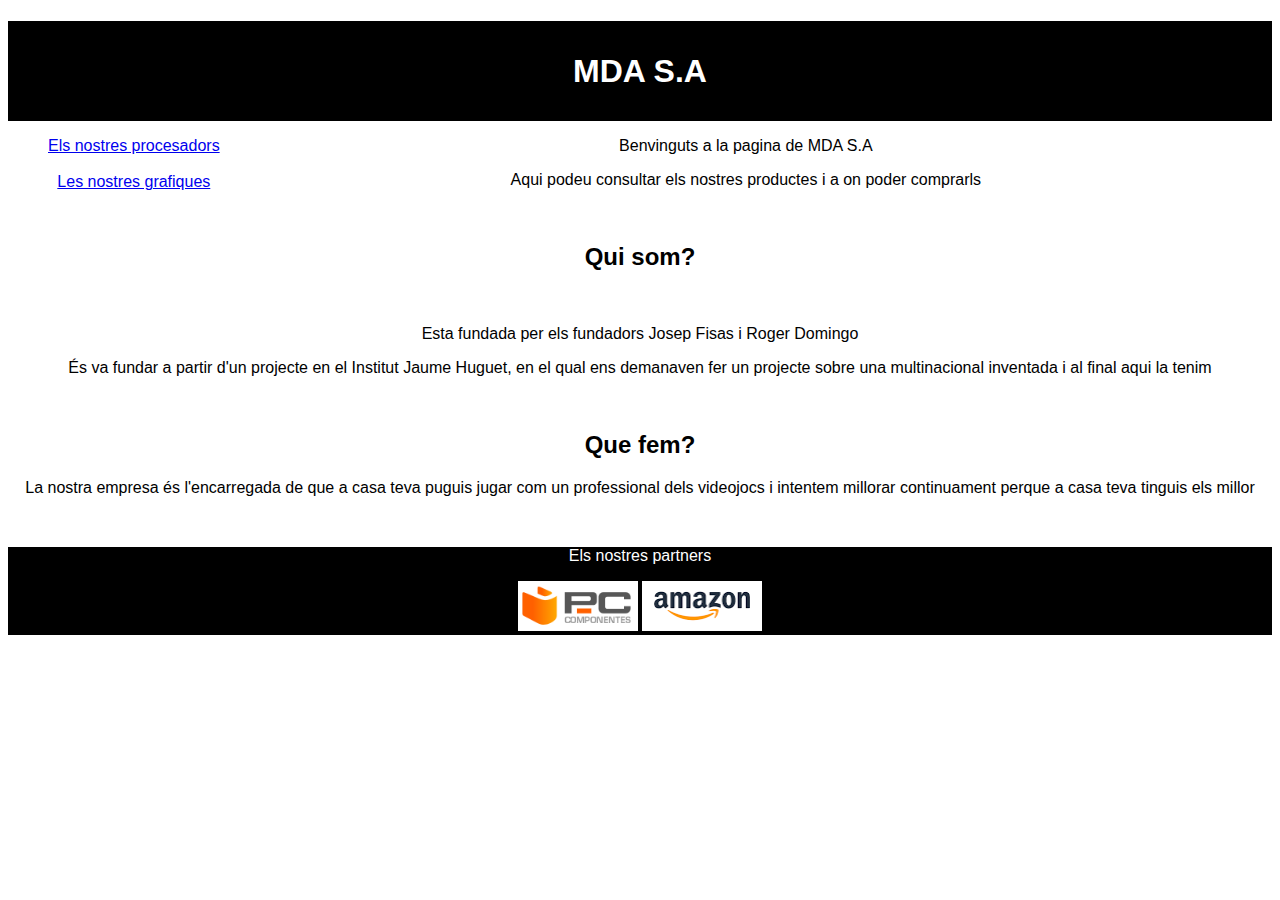
<file: index.html>
<!DOCTYPE html>
<html>
<head>
	<meta charset="utf-8">
	<meta name="viewport" content="width=device-width, initial-scale=1">
	<title>Procesadors</title>
	<link rel="stylesheet" type="text/css" href="Style.css">
	<style type="text/css">
		nav{
			float: left;
			background: white;
		}
	</style>
</head>
<body>
	<div id="Contenidor">
		<header>
			<h1>MDA S.A</h1>
		</header>

		<nav>
			<center>
				<ul>
					<li><a href="Procesadors.html">Els nostres procesadors</a></li>
					<br>
					<li><a href="Grafiques.html">Les nostres grafiques</a></li>
				</ul>
			</center>
		</nav>
		<article>
			<center>
				<p>Benvinguts a la pagina de MDA S.A</p>
				<p>Aqui podeu consultar els nostres productes i a on poder comprarls</p>
				<br>
				<h2>Qui som?</h2>
				<br>
				<p>Esta fundada per els fundadors Josep Fisas i Roger Domingo</p>
				<p>És va fundar a partir d'un projecte en el Institut Jaume Huguet, en el qual ens demanaven fer un projecte sobre una multinacional inventada i al final aqui la tenim</p>
				<br>
				<h2>Que fem?</h2>
				<p>La nostra empresa és l'encarregada de que a casa teva puguis jugar com un professional dels videojocs i intentem millorar continuament perque a casa teva tinguis els millor</p>
			</center>
		</article>
		<br>
<footer>
	<p>Els nostres partners</p>
	<a href="https://www.pccomponentes.com/"><img src="Imatges\PcComponentes.png" height="50px" width="120px"></a></a>
	<a href="https://www.amazon.com/"><img src="Imatges\Amazon.png" height="50px" width="120px"></a>
</footer>
</body>
</html>
</file>
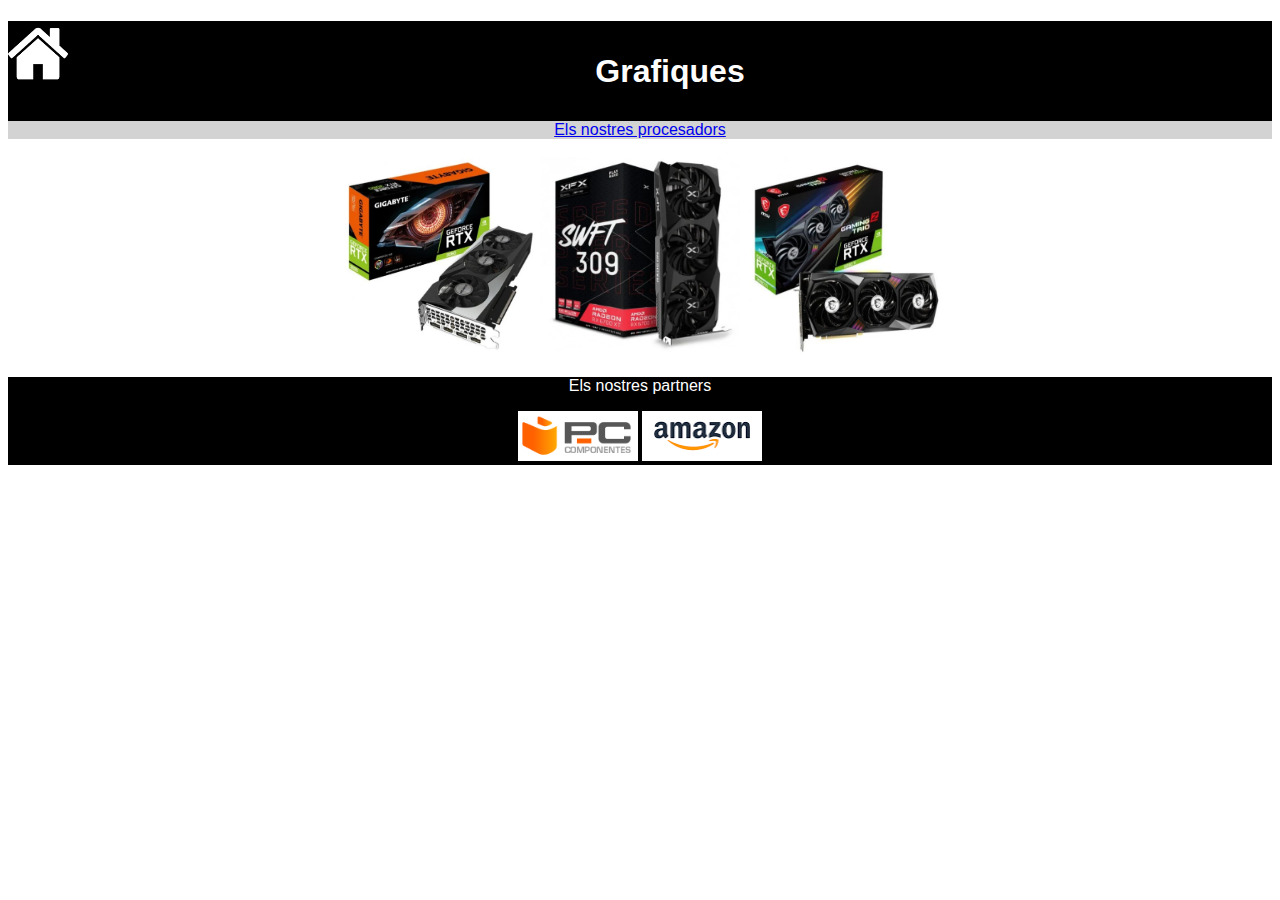
<file: Grafiques.html>
<!DOCTYPE html>
<html>
<head>
	<meta charset="utf-8">
	<meta name="viewport" content="width=device-width, initial-scale=1">
	<title>Procesadors</title>
	<link rel="stylesheet" type="text/css" href="Style.css">
</head>
<body>
	<div id="Contenidor">
		<header>
			<a href="Index.html">
	<img align="left" src="Imatges\Home.png" style="width:60px;height:65px;"></a><h1>Grafiques</h1>
		</header>

		<nav>
			<center>
			<a href="Procesadors.html">Els nostres procesadors</a>
			</center>
		</nav>
		<article>
			<center>
			<div>
			<br>
            <a href="https://www.pccomponentes.com/gigabyte-geforce-rtx-3060-gaming-oc-12gb-gddr6-rev-20"><img src="Imatges\Grafica1.png"  width="200" height="200"></a> <a href="https://www.pccomponentes.com/xfx-speedster-swft309-amd-radeon-rx-6700-xt-core-gaming-12gb-gddr6"><img src="Imatges\Grafica2.png" width="200" height="200"></a> <a href="https://www.pccomponentes.com/msi-geforce-rtx-3060-ti-gaming-z-trio-lhr-8gb-gddr6"><img src="Imatges\Grafica3.png" width="200" height="200"></a> 
          </div>
			</center>
		</article>
<footer>
	<p>Els nostres partners</p>
	<a href="https://www.pccomponentes.com/"><img src="Imatges\PcComponentes.png" height="50px" width="120px"></a>
	<a href="https://www.amazon.com/"><img src="Imatges\Amazon.png" height="50px" width="120px"></a>
</footer>
</body>
</html>
</file>
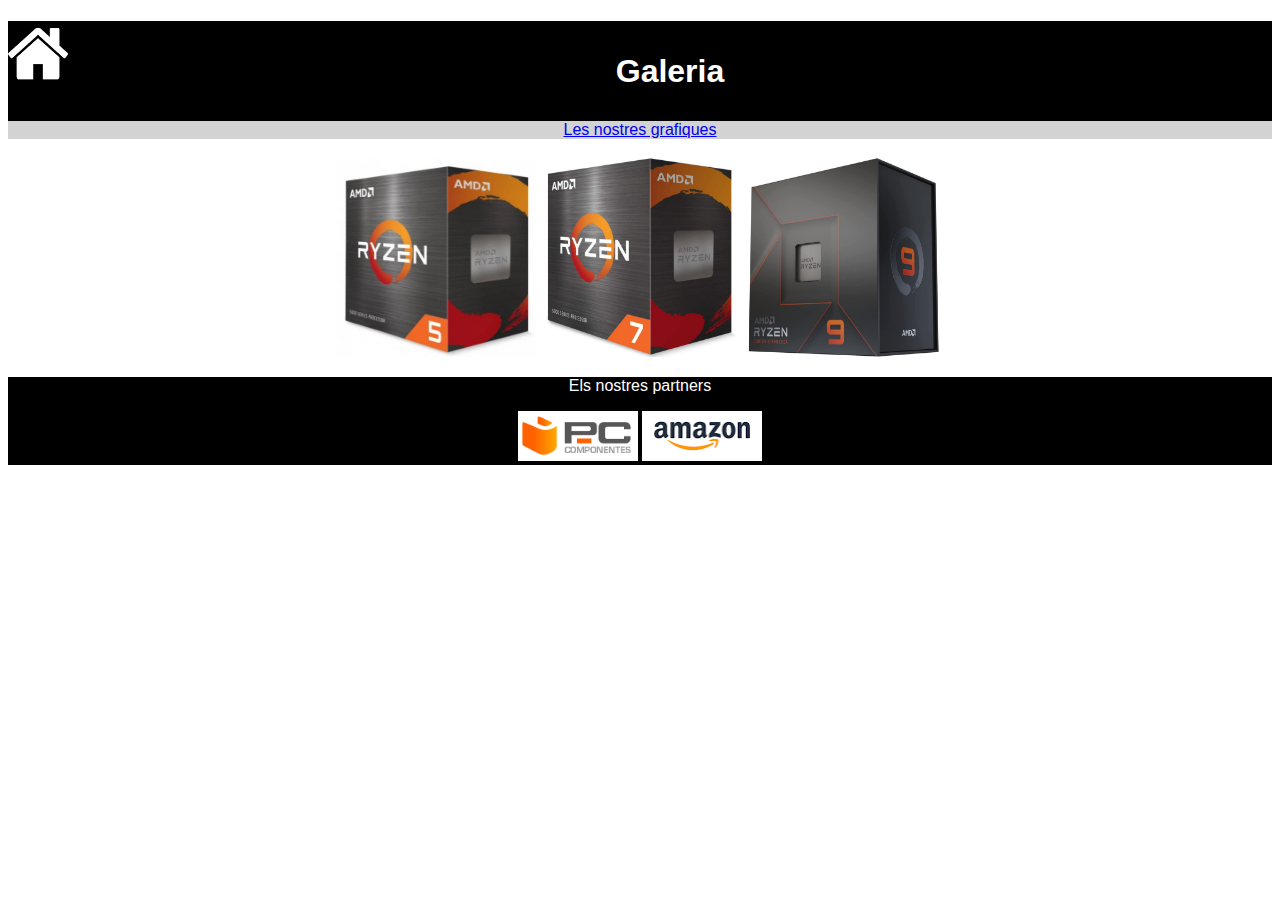
<file: Procesadors.html>
<!DOCTYPE html>
<html>
<head>
	<meta charset="utf-8">
	<meta name="viewport" content="width=device-width, initial-scale=1">
	<title>Procesadors</title>
	<link rel="stylesheet" type="text/css" href="Style.css">
</head>
<body>
	<div id="Contenidor">
		<header>
			<a href="Index.html">
	<img align="left" src="Imatges\Home.png" style="width:60px;height:65px;"></a><h1>Galeria</h1>
		</header>

		<nav>
			<center>
			<a href="Grafiques.html">Les nostres grafiques</a>
			</center>
		</nav>
		<article>
			<center>
			<div>
			<br>
            <a href="https://www.pccomponentes.com/gigabyte-geforce-rtx-3060-gaming-oc-12gb-gddr6-rev-20"><img src="Imatges\Procesador1.png"  width="200" height="200"></a> <a href="https://www.amazon.es/AMD-Ryzen-7-5800X-Box/dp/B0815XFSGK?ref_=Oct_d_obs_d_937925031&pd_rd_w=gcZLU&content-id=amzn1.sym.0cde40b7-98fa-4b31-a03b-17a732646b9b&pf_rd_p=0cde40b7-98fa-4b31-a03b-17a732646b9b&pf_rd_r=JZESQBZ1WYMSN0ZVGG68&pd_rd_wg=j5VEc&pd_rd_r=c3d8e307-c172-49dc-b08d-90489cbc1c3c&pd_rd_i=B0815XFSGK"><img src="Imatges\Procesador2.png" width="200" height="200"></a> <a href="https://www.amazon.es/AMD-7950X-Procesador-desenfrenados-Arquitectura/dp/B0BBHD5D8Y?ref_=Oct_d_onr_d_937925031&pd_rd_w=uM0Ct&content-id=amzn1.sym.02d9a63f-6f61-4ee0-93ba-a8ab8e7b266c&pf_rd_p=02d9a63f-6f61-4ee0-93ba-a8ab8e7b266c&pf_rd_r=JZESQBZ1WYMSN0ZVGG68&pd_rd_wg=j5VEc&pd_rd_r=c3d8e307-c172-49dc-b08d-90489cbc1c3c&pd_rd_i=B0BBHD5D8Y"><img src="Imatges\Procesador3.png" width="200" height="200"></a> 
          </div>
			</center>
		</article>
<footer>
	<p>Els nostres partners</p>
	<a href="https://www.pccomponentes.com/"><img src="Imatges\PcComponentes.png" height="50px" width="120px"></a>
	<a href="https://www.amazon.com/"><img src="Imatges\Amazon.png" height="50px" width="120px"></a>
</footer>
</body>
</html>
</file>
<file: Style.css>
*{
			font-family: Arial;
		}

		nav{
			background-color: lightgray;
			color: white;
		}

		header{
			color: white;
			background: black;
			height: 100px;
			width: 100%;
			margin: 0px;
			text-align: center;
			line-height: 100px;
		}

		footer{
			font-style: Arial;
			color: white;
			background: black;
			text-align: center;
		}
</file>
